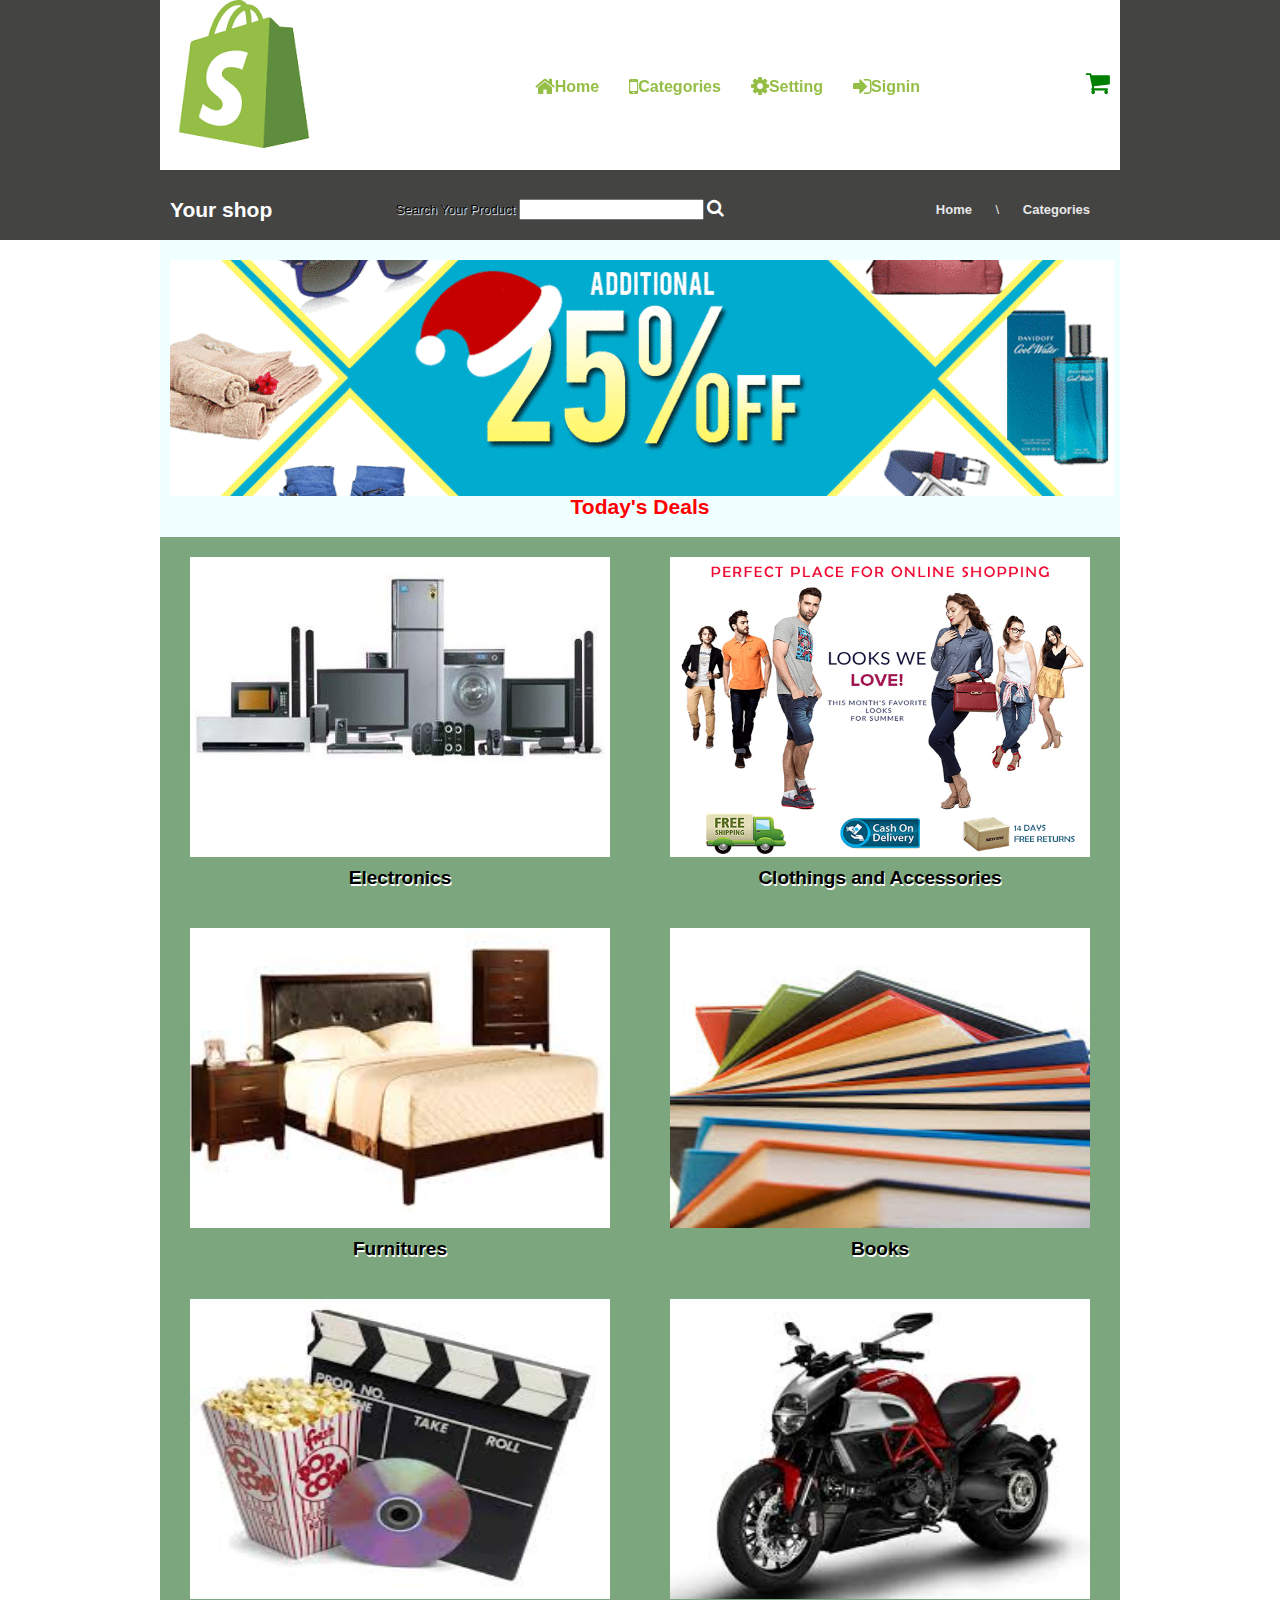
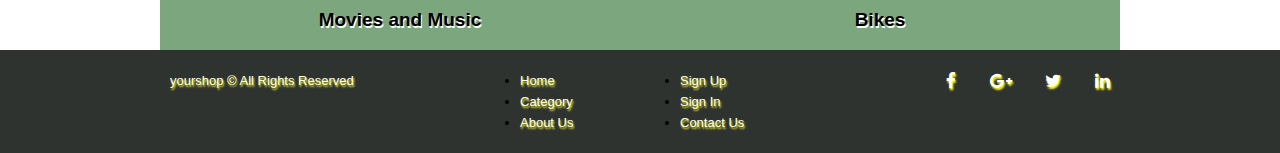
<file: index.html>
<!DOCTYPE html>
<html>
  <head>
    <title> My Website </title>
    <meta charset="utf-8"/>
    <!--==============CSS Libraries===============-->
    <link rel="stylesheet" href="css/reset.css"/>
    <link rel="stylesheet" href="css/text.css"/>
    <link rel="stylesheet" href="css/960_12_col.css"/>
    <link rel="stylesheet" href="css/font-awesome.min.css"/>

    <!--==============User defined css===============-->
    <link rel="stylesheet" href="css/style.css"/>
  </head>
  <body>
    <div id="wrapper">
      <!--Header part start-->
      <div class="container_12 clearfix">
        <div id="header">
          <div id="logo" class="grid_4">
            <h1>
              <a href="#">NeedOnWheels</a>
            </h1>
          </div>
          <div class="grid_6">
            <div id="nav">
              <ul>
                <li><a href="#"><i class="fa fa-sign-in fa-lg" aria-hidden="true"></i>Signin</a></li>
                <li><a href="#"><i class="fa fa-cog fa-lg" aria-hidden="true"></i>Setting</a></li>
                <li><a href="#"><i class="fa fa-mobile fa-lg" aria-hidden="true"></i>Categories</a></li>
                <li><a href="#"><i class="fa fa-home fa-lg" aria-hidden="true"></i>Home</a></li>
              </ul>
            </div>
          </div>
          <div id="cart" class="grid_2">
            <i class="fa fa-shopping-cart fa-2x" aria-hidden="true"></i>
          </div>
        </div>
      </div>
      <!--Header part end-->

      <!--breadcrum part start-->
      <div id="breadcrum">
        <div class="container_12 clearfix">
          <div class="grid_2">
            <h3> Your shop </h3>
          </div>
          <div class="grid_6">
            <div class="search">
              <label for="searchText"> Search Your Product </label>
              <input type="text" name="searchText"/>
              <i class="fa fa-search" aria-hidden="true"></i>
          </div>
          </div>
          <div class="grid_4 path">
            <ul>
              <li><a href="#"> Home </a></li>
              <li><a href="#"> Categories </a></li>
            </ul>
          </div>
        </div>
      </div>
      <!--breadcrum part end-->

      <!--main body start-->
      <div class="container_12">
        <!--banner part start-->
        <div id="banner">
          <div class="container_12">
            <div class="grid_12">
              <div>
                <img src="images/hero.gif" alt="">
              </div>
            </div>
          </div>
            <div class="container_12 clearfix">
            <div class="grid_12 text-center">
              <h3> Today's Deals </h3>
            </div>
          </div>
        </div>
        <!--Banner part end-->

        <!--category part start-->
        <div id="category">
          <div class="container_12 clearfix">
            <div class="grid_6">
              <a href="views/electronics.html"><img alt="electronics" src="images/electronics.jpg"/>
              <h4>Electronics</h4></a>
            </div>
            <div class="grid_6">
              <img alt="clothings" src="images/clothings.png"/>
              <h4>Clothings and Accessories</h4>
            </div>
          </div>
          <div class="container_12 clearfix">
            <div class="grid_6">
              <img alt="furnitures" src="images/furniture.jpg"/>
              <h4>Furnitures</h4>
            </div>
            <div class="grid_6">
              <img alt="books" src="images/books.jpg"/>
              <h4> Books </h4>
            </div>
          </div>
          <div class="container_12 clearfix">
            <div class="grid_6">
              <img alt="movies" src="images/movies.jpg"/>
              <h4> Movies and Music </h4>
            </div>
            <div class="grid_6">
              <img alt="bikes" src="images/bike.jpg"/>
              <h4> Bikes </h4>
            </div>
          </div>
        </div>
        <!--Category part end-->
      </div>
      <!--main body end-->

      <!--footer part start-->
      <div id="footer">
        <div class="container_12 clearfix down">
        <div class="grid_4">
          <div class="copyrite">
            <p>yourshop © All Rights Reserved</p>
          </div>
        </div>
        <div class="grid_2">
          <ul>
            <li><a href="#">Home</a></li>
            <li><a href="#">Category</a></li>
            <li><a href="#">About Us</a></li>
          </ul>
        </div>
        <div class="grid_2">
          <ul>
            <li><a href="#">Sign Up</a></li>
            <li><a href="#">Sign In</a></li>
            <li><a href="#">Contact Us</a></li>
          </ul>
        </div>
        <div class="grid_4">
          <div class="social">
            <ul>
              <li><a href="#"><i class="fa fa-facebook fa-lg" aria-hidden="true"></i></a></li>
              <li><a href="#"><i class="fa fa-google-plus fa-lg" aria-hidden="true"></i></a></li>
              <li><a href="#"><i class="fa fa-twitter fa-lg" aria-hidden="true"></i></a></li>
              <li><a href="#"><i class="fa fa-linkedin fa-lg" aria-hidden="true"></i></a></li>
            </ul>
          </div>
        </div>
      </div>
      </div>
      <!--footer part end-->

    </div>
  </body>
</html>
</file>
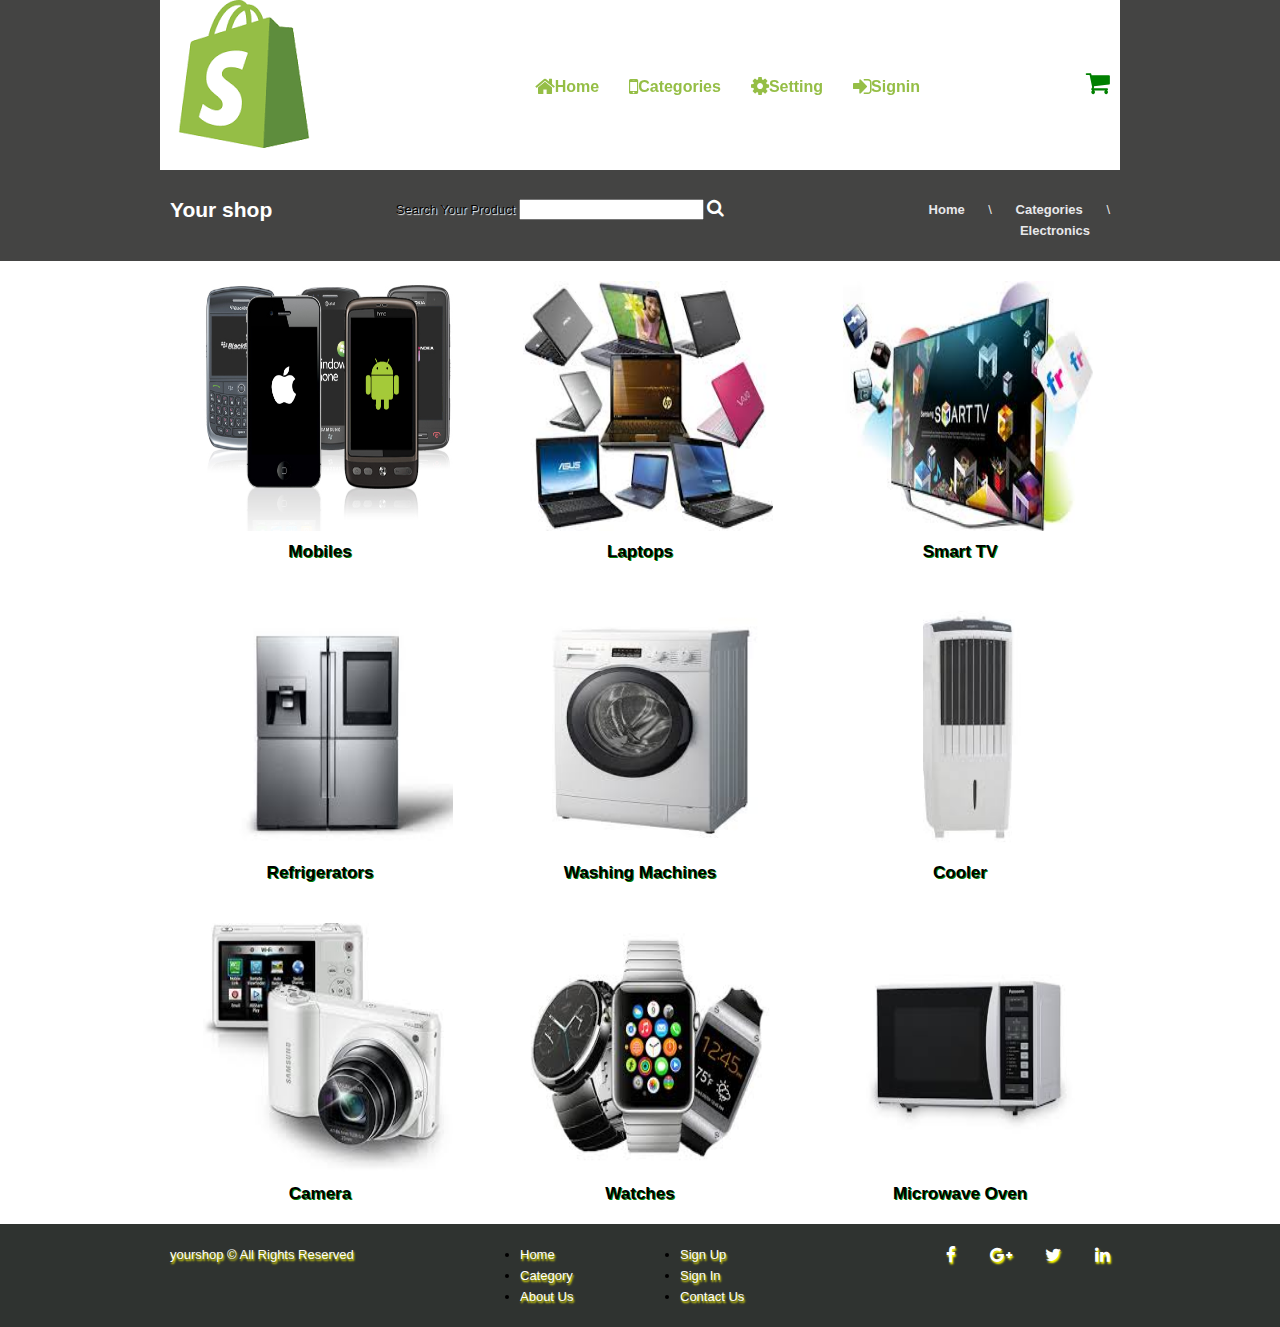
<file: views/electronics.html>
<!DOCTYPE html>
<html>
  <head>
    <title> My Website </title>
    <meta charset="utf-8"/>
    <link rel="stylesheet" href="../css/reset.css"/>
    <link rel="stylesheet" href="../css/text.css"/>
    <link rel="stylesheet" href="../css/960_12_col.css"/>
    <link rel="stylesheet" href="../css/style.css"/>
    <link rel="stylesheet" href="../css/font-awesome.min.css"/>
  </head>
  <body>
    <div id="wrapper">
      <!--Header part start-->
      <div class="container_12 clearfix">
        <div id="header">
          <div id="logo" class="grid_4">
            <h1>
              <a href="#">NeedOnWheels</a>
            </h1>
          </div>
          <div class="grid_6">
            <div id="nav">
              <ul>
                <li><a href="#"><i class="fa fa-sign-in fa-lg" aria-hidden="true"></i>Signin</a></li>
                <li><a href="#"><i class="fa fa-cog fa-lg" aria-hidden="true"></i>Setting</a></li>
                <li><a href="#"><i class="fa fa-mobile fa-lg" aria-hidden="true"></i>Categories</a></li>
                <li><a href="#"><i class="fa fa-home fa-lg" aria-hidden="true"></i>Home</a></li>
              </ul>
            </div>
          </div>
          <div id="cart" class="grid_2">
            <i class="fa fa-shopping-cart fa-2x" aria-hidden="true"></i>
          </div>
        </div>
      </div>
      <!--Header part end-->

      <!--breadcrum part start-->
      <div id="breadcrum">
        <div class="container_12 clearfix">
          <div class="grid_2">
            <h3> Your shop </h3>
          </div>
          <div class="grid_6">
            <div class="search">
              <label for="searchText"> Search Your Product </label>
              <input type="text" name="searchText"/>
              <i class="fa fa-search" aria-hidden="true"></i>
          </div>
          </div>
          <div class="grid_4 path">
            <ul>
              <li><a href="#"> Home </a></li>
              <li><a href="../index.html"> Categories </a></li>
              <li><a href="#"> Electronics </a></li>
            </ul>
          </div>
        </div>
      </div>
      <!--breadcrum part end-->

      <!--main body start-->
      <div class="container_12">

        <!--product view part start-->
        <div id="electronics">
          <div class="container_12 clearfix">
            <div class="grid_4">
              <img alt="mobiles" src="../images/mobiles.png"/>
              <h5> Mobiles </h5>
            </div>
            <div class="grid_4">
              <img alt="clothings" src="../images/laptops.jpg"/>
              <h5> Laptops </h5>
            </div>
            <div class="grid_4">
              <img alt="tv" src="../images/tv.jpg"/>
              <h5> Smart TV </h5>
            </div>
          </div>
          <div class="container_12 clearfix">
            <div class="grid_4">
              <img alt="refrigerators" src="../images/freez.jpg"/>
              <h5> Refrigerators </h5>
            </div>
            <div class="grid_4">
              <img alt="washing" src="../images/washing.jpg"/>
              <h5> Washing Machines</h5>
            </div>
            <div class="grid_4">
              <img alt="cooler" src="../images/cooler.jpg"/>
              <h5> Cooler </h5>
            </div>
          </div>
          <div class="container_12 clearfix">
            <div class="grid_4">
              <img alt="camera" src="../images/camera.jpg"/>
              <h5> Camera </h5>
            </div>
            <div class="grid_4">
              <img alt="watch" src="../images/watch.jpg"/>
              <h5> Watches </h5>
            </div>
            <div class="grid_4">
              <img alt="clothings" src="../images/oven.jpg"/>
              <h5> Microwave Oven </h5>
            </div>
          </div>
        </div>
        <!--Product view part end-->
      </div>
      <!--Main body end-->

      <!--footer part start-->
      <div id="footer">
        <div class="container_12 clearfix down">
        <div class="grid_4">
          <div class="copyrite">
            <p>yourshop © All Rights Reserved</p>
          </div>
        </div>
        <div class="grid_2">
          <ul>
            <li><a href="#">Home</a></li>
            <li><a href="#">Category</a></li>
            <li><a href="#">About Us</a></li>
          </ul>
        </div>
        <div class="grid_2">
          <ul>
            <li><a href="#">Sign Up</a></li>
            <li><a href="#">Sign In</a></li>
            <li><a href="#">Contact Us</a></li>
          </ul>
        </div>
        <div class="grid_4">
          <div class="social">
            <ul>
              <li><a href="#"><i class="fa fa-facebook fa-lg" aria-hidden="true"></i></a></li>
              <li><a href="#"><i class="fa fa-google-plus fa-lg" aria-hidden="true"></i></a></li>
              <li><a href="#"><i class="fa fa-twitter fa-lg" aria-hidden="true"></i></a></li>
              <li><a href="#"><i class="fa fa-linkedin fa-lg" aria-hidden="true"></i></a></li>
            </ul>
          </div>
        </div>
      </div>
      </div>
      <!--Footer part start-->
      
    </div>
  </body>
</html>
</file>
<file: css/text.css>
/*
  960 Grid System ~ Text CSS.
  Learn more ~ http://960.gs/

  Licensed under GPL and MIT.
*/

/* `Basic HTML
----------------------------------------------------------------------------------------------------*/

body {
  font: 13px/1.5 "Helvetica Neue", Arial, "Liberation Sans", FreeSans, sans-serif;
}

pre,
code {
  font-family: "DejaVu Sans Mono", Menlo, Consolas, monospace;
}

hr {
  border: 0 solid #ccc;
  border-top-width: 1px;
  clear: both;
  height: 0;
}

/* `Headings
----------------------------------------------------------------------------------------------------*/

h1 {
  font-size: 25px;
}

h2 {
  font-size: 23px;
}

h3 {
  font-size: 21px;
}

h4 {
  font-size: 19px;
}

h5 {
  font-size: 17px;
}

h6 {
  font-size: 15px;
}

/* `Spacing
----------------------------------------------------------------------------------------------------*/

ol {
  list-style: decimal;
}

ul {
  list-style: disc;
}

li {
  margin-left: 30px;
}

p,
dl,
hr,
h1,
h2,
h3,
h4,
h5,
h6,
ol,
ul,
pre,
table,
address,
fieldset,
figure {
  margin-bottom: 20px;
}
</file>
<file: css/960_12_col.css>
/*
  960 Grid System ~ Core CSS.
  Learn more ~ http://960.gs/

  Licensed under GPL and MIT.
*/

/*
  Forces backgrounds to span full width,
  even if there is horizontal scrolling.
  Increase this if your layout is wider.

  Note: IE6 works fine without this fix.
*/

body {
  min-width: 960px;
}

/* `Container
----------------------------------------------------------------------------------------------------*/

.container_12 {
  margin-left: auto;
  margin-right: auto;
  width: 960px;
}

/* `Grid >> Global
----------------------------------------------------------------------------------------------------*/

.grid_1,
.grid_2,
.grid_3,
.grid_4,
.grid_5,
.grid_6,
.grid_7,
.grid_8,
.grid_9,
.grid_10,
.grid_11,
.grid_12 {
  display: inline;
  float: left;
  margin-left: 10px;
  margin-right: 10px;
}

.push_1, .pull_1,
.push_2, .pull_2,
.push_3, .pull_3,
.push_4, .pull_4,
.push_5, .pull_5,
.push_6, .pull_6,
.push_7, .pull_7,
.push_8, .pull_8,
.push_9, .pull_9,
.push_10, .pull_10,
.push_11, .pull_11 {
  position: relative;
}

/* `Grid >> Children (Alpha ~ First, Omega ~ Last)
----------------------------------------------------------------------------------------------------*/

.alpha {
  margin-left: 0;
}

.omega {
  margin-right: 0;
}

/* `Grid >> 12 Columns
----------------------------------------------------------------------------------------------------*/

.container_12 .grid_1 {
  width: 60px;
}

.container_12 .grid_2 {
  width: 140px;
}

.container_12 .grid_3 {
  width: 220px;
}

.container_12 .grid_4 {
  width: 300px;
}

.container_12 .grid_5 {
  width: 380px;
}

.container_12 .grid_6 {
  width: 460px;
}

.container_12 .grid_7 {
  width: 540px;
}

.container_12 .grid_8 {
  width: 620px;
}

.container_12 .grid_9 {
  width: 700px;
}

.container_12 .grid_10 {
  width: 780px;
}

.container_12 .grid_11 {
  width: 860px;
}

.container_12 .grid_12 {
  width: 940px;
}

/* `Prefix Extra Space >> 12 Columns
----------------------------------------------------------------------------------------------------*/

.container_12 .prefix_1 {
  padding-left: 80px;
}

.container_12 .prefix_2 {
  padding-left: 160px;
}

.container_12 .prefix_3 {
  padding-left: 240px;
}

.container_12 .prefix_4 {
  padding-left: 320px;
}

.container_12 .prefix_5 {
  padding-left: 400px;
}

.container_12 .prefix_6 {
  padding-left: 480px;
}

.container_12 .prefix_7 {
  padding-left: 560px;
}

.container_12 .prefix_8 {
  padding-left: 640px;
}

.container_12 .prefix_9 {
  padding-left: 720px;
}

.container_12 .prefix_10 {
  padding-left: 800px;
}

.container_12 .prefix_11 {
  padding-left: 880px;
}

/* `Suffix Extra Space >> 12 Columns
----------------------------------------------------------------------------------------------------*/

.container_12 .suffix_1 {
  padding-right: 80px;
}

.container_12 .suffix_2 {
  padding-right: 160px;
}

.container_12 .suffix_3 {
  padding-right: 240px;
}

.container_12 .suffix_4 {
  padding-right: 320px;
}

.container_12 .suffix_5 {
  padding-right: 400px;
}

.container_12 .suffix_6 {
  padding-right: 480px;
}

.container_12 .suffix_7 {
  padding-right: 560px;
}

.container_12 .suffix_8 {
  padding-right: 640px;
}

.container_12 .suffix_9 {
  padding-right: 720px;
}

.container_12 .suffix_10 {
  padding-right: 800px;
}

.container_12 .suffix_11 {
  padding-right: 880px;
}

/* `Push Space >> 12 Columns
----------------------------------------------------------------------------------------------------*/

.container_12 .push_1 {
  left: 80px;
}

.container_12 .push_2 {
  left: 160px;
}

.container_12 .push_3 {
  left: 240px;
}

.container_12 .push_4 {
  left: 320px;
}

.container_12 .push_5 {
  left: 400px;
}

.container_12 .push_6 {
  left: 480px;
}

.container_12 .push_7 {
  left: 560px;
}

.container_12 .push_8 {
  left: 640px;
}

.container_12 .push_9 {
  left: 720px;
}

.container_12 .push_10 {
  left: 800px;
}

.container_12 .push_11 {
  left: 880px;
}

/* `Pull Space >> 12 Columns
----------------------------------------------------------------------------------------------------*/

.container_12 .pull_1 {
  left: -80px;
}

.container_12 .pull_2 {
  left: -160px;
}

.container_12 .pull_3 {
  left: -240px;
}

.container_12 .pull_4 {
  left: -320px;
}

.container_12 .pull_5 {
  left: -400px;
}

.container_12 .pull_6 {
  left: -480px;
}

.container_12 .pull_7 {
  left: -560px;
}

.container_12 .pull_8 {
  left: -640px;
}

.container_12 .pull_9 {
  left: -720px;
}

.container_12 .pull_10 {
  left: -800px;
}

.container_12 .pull_11 {
  left: -880px;
}

/* `Clear Floated Elements
----------------------------------------------------------------------------------------------------*/

/* http://sonspring.com/journal/clearing-floats */

.clear {
  clear: both;
  display: block;
  overflow: hidden;
  visibility: hidden;
  width: 0;
  height: 0;
}

/* http://www.yuiblog.com/blog/2010/09/27/clearfix-reloaded-overflowhidden-demystified */

.clearfix:before,
.clearfix:after,
.container_12:before,
.container_12:after {
  content: '.';
  display: block;
  overflow: hidden;
  visibility: hidden;
  font-size: 0;
  line-height: 0;
  width: 0;
  height: 0;
}

.clearfix:after,
.container_12:after {
  clear: both;
}

/*
  The following zoom:1 rule is specifically for IE6 + IE7.
  Move to separate stylesheet if invalid CSS is a problem.
*/

.clearfix,
.container_12 {
  zoom: 1;
}
</file>
<file: css/style.css>
#wrapper {
    font-family: sans-serif;
    font-size: 13px;
    line-height: 21px;
    position: relative;
}
#header {
  background: white;
}
.container_12 #header {
    position: fixed;
}

/*==============Logo===============*/
#logo h1, #search h1, #cart h1 {
    text-indent: -9999px;
}
#logo a, #search a, #cart a {
  display: block;
}
#logo a {
    height: 150px;
    width: 283px;
    background: url(../images/logo.png) no-repeat;
}
/*============Logo ends here===========*/

/*=============navbar==================*/
#nav ul {
    display: block;
    margin: 20px 0 0 0;
    padding: 0;
}
#nav li {
    display: inline;
    margin: 0;
    padding: 0;
}

#nav li a {
  float: right;
  padding-right: 30px;
  padding-top: 56px;
  font-size: medium;
  color: #95be46;
  text-decoration: none;
  font-weight: bold;
}
#nav li a:hover {
  font-weight: bold;
  color: black;
}
#cart i {
  color: green;
  float: right;
  padding-top: 70px;
}
/*============navbar ends here===========*/

/*=============breadcrum=================*/
#breadcrum {
  background: #444443;
  position: initial;
  padding-top: 175px;
}
#breadcrum h3 {
  padding-top: 24px;
  color: #ffffff;
}
#breadcrum .path {
  padding-top: 24px;
  text-align: right;
}
#breadcrum li {
  display: inline;
  margin-left: 20px;
}
#breadcrum li:after {
  content: '\\';
  padding-left: 20px;
  color: #e8e8ea;
}
#breadcrum li:last-child:after {
  content: '';
}
#breadcrum li a {
  text-decoration: none;
  color: #e8e8ea;
  font-weight: 600;

}
#breadcrum li a:hover {
  color: green;
  font-weight: 200;
}
#breadcrum .search {
  padding-top: 24px;
  text-align: center;
}
#breadcrum label {
  text-shadow: 1px 1px 1px white;
}
#breadcrum i {
  color: white;
  font-size: 18px;
}
/*============breadcrum end==============*/

/*============Banner start===============*/
#banner {
  background: azure;
}

#banner h3 {
    color: red;
    text-align: center;
    -webkit-animation-name: offer; /* Chrome, Safari, Opera */
    -webkit-animation-duration: 10s; /* Chrome, Safari, Opera */
    animation-name: offer;
    animation-duration: 10s;
    animation-iteration-count: infinite;
}

/* Chrome, Safari, Opera */
@-webkit-keyframes offer {
    0%   {color: red;}
    25%  {color: yellow;}
    50%  {color: blue;}
    100% {color: green;}
}

/* Standard syntax */
@keyframes offer {
    0%   {color: red;}
    25%  {color: yellow;}
    50%  {color: blue;}
    100% {color: green;}
}
#banner img {
  padding-top: 20px;
}
/*=============Banner end===============*/

/*=============Category start===========*/
#category {
  background: #7ca77e;
}
#category img {
  height: 300px;
  width: 420px;
  margin-left: 20px;
  margin-top: 20px;
}
#category h4 {
  text-align: center;
  color: black;
  padding-top: 10px;
  text-shadow: 1px 2px 0px white;
}
#category a {
  text-decoration: none;
}
#category h4:hover {
  text-shadow: 1px 2px 0px green;
}
/*=============category end==============*/

/*=============footer starts=============*/
#footer {
  background: #2f3330;
}
#footer .social {
  text-align: right;
}
#footer .social li {
  display: inline-block;
}
#footer li a {
  text-decoration: none;
  text-shadow: 1px 2px 2px yellow;
  color: white;
}
#footer .down {
  padding-top: 20px;
}
#footer i {
  color: white;
}
#footer p {
  color: white;
  text-shadow: 1px 2px 2px yellow;
}
/*===============footer starts====================*/

/*=============Electronics display start==========*/
#electronics {
  background: #ffffff;
}
#electronics img {
  height: 250px;
  width: 250px;
  padding-top: 20px;
  margin-left: 33px;
}
#electronics h5 {
  text-align: center;
  color: black;
  padding-top: 10px;
  text-shadow: 1px 1px 0px green;
}
#electronics h5:hover {
  text-shadow: 1px 2px 0px yellow;
}
/*=============Electronics display end===========*/
</file>
